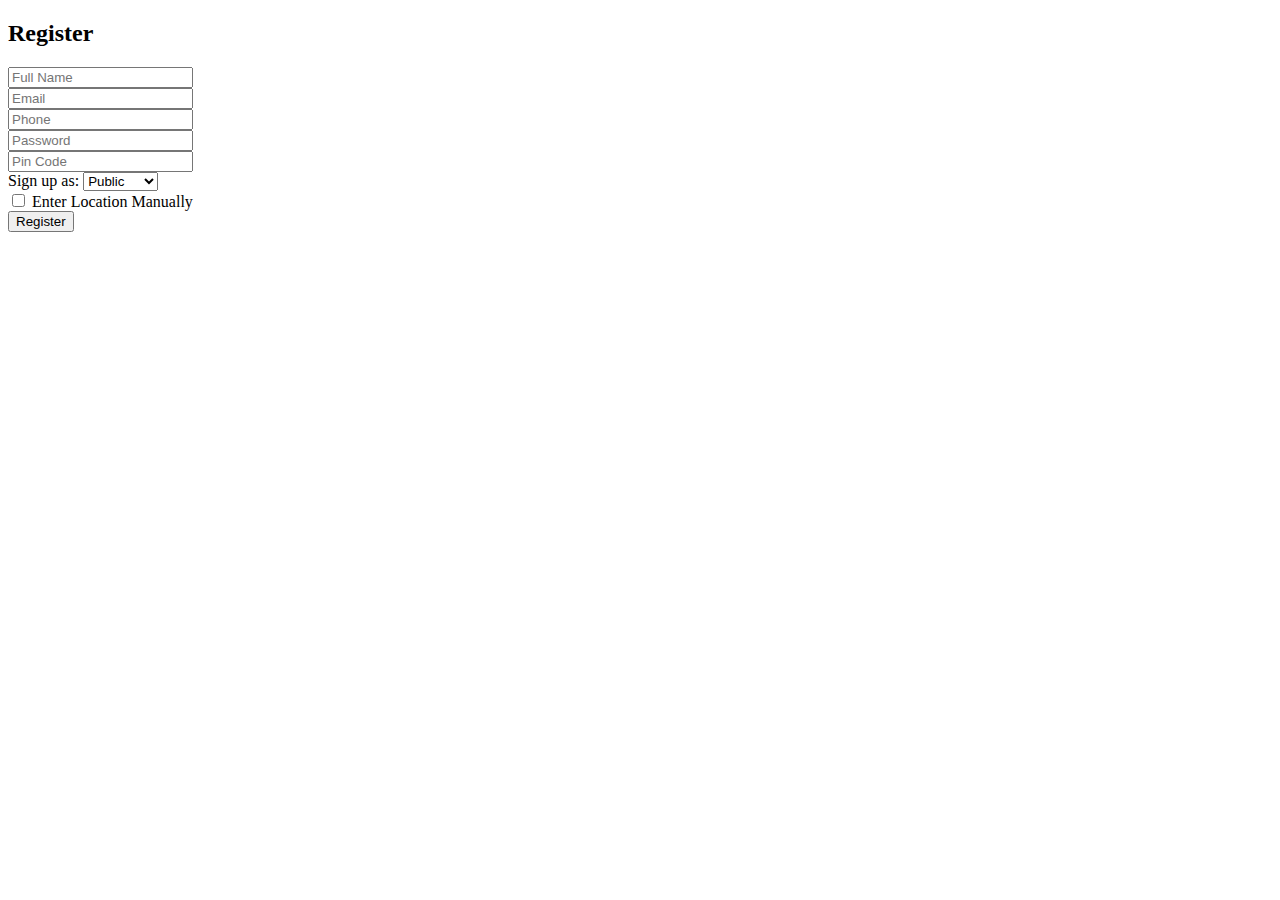
<file: templates/register.html>
<!DOCTYPE html>
<html>
<head>
    <title>Register</title>
    <script>
        function toggleManualLocation() {
            const manualFields = document.getElementById('manual-location');
            //manualFields.style.display = document.getElementById('manualCheck').checked ? 'block' : 'none';
        }
    </script>
</head>
<body>
    <h2>Register</h2>
    <form method="POST">
        <input type="text" name="name" placeholder="Full Name" required><br>
        <input type="email" name="email" placeholder="Email" required><br>
        <input type="text" name="phone" placeholder="Phone" required><br>
        <input type="password" name="password" placeholder="Password" required><br>
        <input type="number" name="pinCode" placeholder="Pin Code" required><br>
        <label>Sign up as:</label>
        <select name="role" required>
            <option value="public">Public</option>
            <option value="authority">Authority</option>
            <option value="admin">Admin</option>
        </select><br>

        <input type="checkbox" id="manualCheck" onclick="toggleManualLocation()">
        <label>Enter Location Manually</label><br>

        <div id="manual-location" style="display:none;">
            <input type="text" name="district_manual" placeholder="District"><br>
            <input type="text" name="state_manual" placeholder="State"><br>
            <input type="text" name="country_manual" placeholder="Country"><br>
        </div>

        <button type="submit">Register</button>
    </form>
</body>
</html>
</file>
